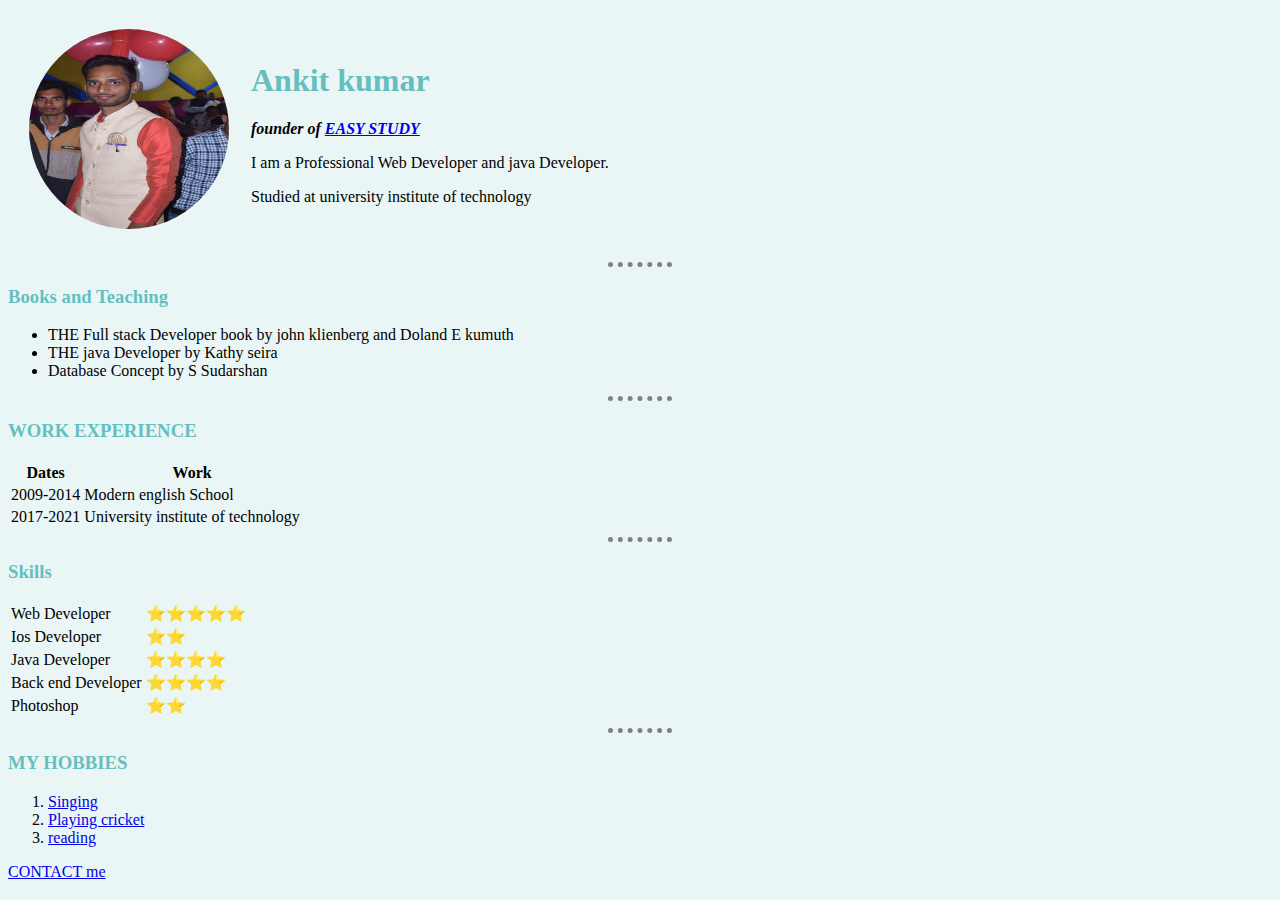
<file: index.html>
<!DOCTYPE html>
  <html lang="en" dir="ltr">
  <head>
    <meta charset="utf-8">
    <title> Ankit kumar Personal's site</title>
    <link rel="stylesheet" href="css/style.css">
  </head>
  <body>
    <table cellspacing="20">
      <tr>
    <td><img src="images/profile.jpg" alt="Ankit profile image" style="width:200px"></td>
    <td><h1>Ankit kumar</h1>
    <p><em><strong>founder of <a href="#">EASY STUDY</a></strong></em></p>
    <p>I am a Professional Web Developer and java Developer.</p>
    <p>Studied at university institute of technology</p><td>
    </tr>
    </table>
    <hr>
    <h3>Books and Teaching</h3>
    <ul>
      <li>THE Full stack Developer book by john klienberg and Doland E kumuth </li>
      <li>THE java Developer by Kathy seira</li>
      <li>Database Concept by S Sudarshan</li>
    </ul>
    <hr>
    <h3>WORK EXPERIENCE</h3>
    <table>
      <thead>
    <tr>
      <th>Dates</th>
      <th>Work</th>
    </tr>
    </thead>
    <tbody>
    <tr>
    <td>2009-2014</td>
    <td>Modern english School</td>
    </tr>
    </tbody>
    <tfoot>
    <tr>
      <td>2017-2021</td>
      <td>University institute of technology</td>
    </tr>
    </tfoot>
    </table>
    <hr>
  <h3>Skills</h3>
  <table>
    <tr>
      <td>Web Developer</td>
      <td>⭐⭐⭐⭐⭐</td>
    </tr>
    <tr>
      <td>Ios Developer</td>
      <td>⭐⭐</td>
    </tr>
    <tr>
      <td>Java Developer</td>
      <td>⭐⭐⭐⭐</td>
    </tr>
    <tr>
      <td>Back end Developer</td>
      <td>⭐⭐⭐⭐</td>
    </tr>
    <tr>
      <td>Photoshop</td>
      <td>⭐⭐</td>
    </tr>
    <tr>
  </table>
  <hr>
    <h3>MY HOBBIES</h3>
    <ol>
      <li><a href="#">Singing</a></li>
      <li><a href="#">Playing cricket</a></li>
      <li><a href="#">reading</a></li>
    </ol>
    <a href="contact.html">CONTACT me</a>
  </body>

  </html>
</file>
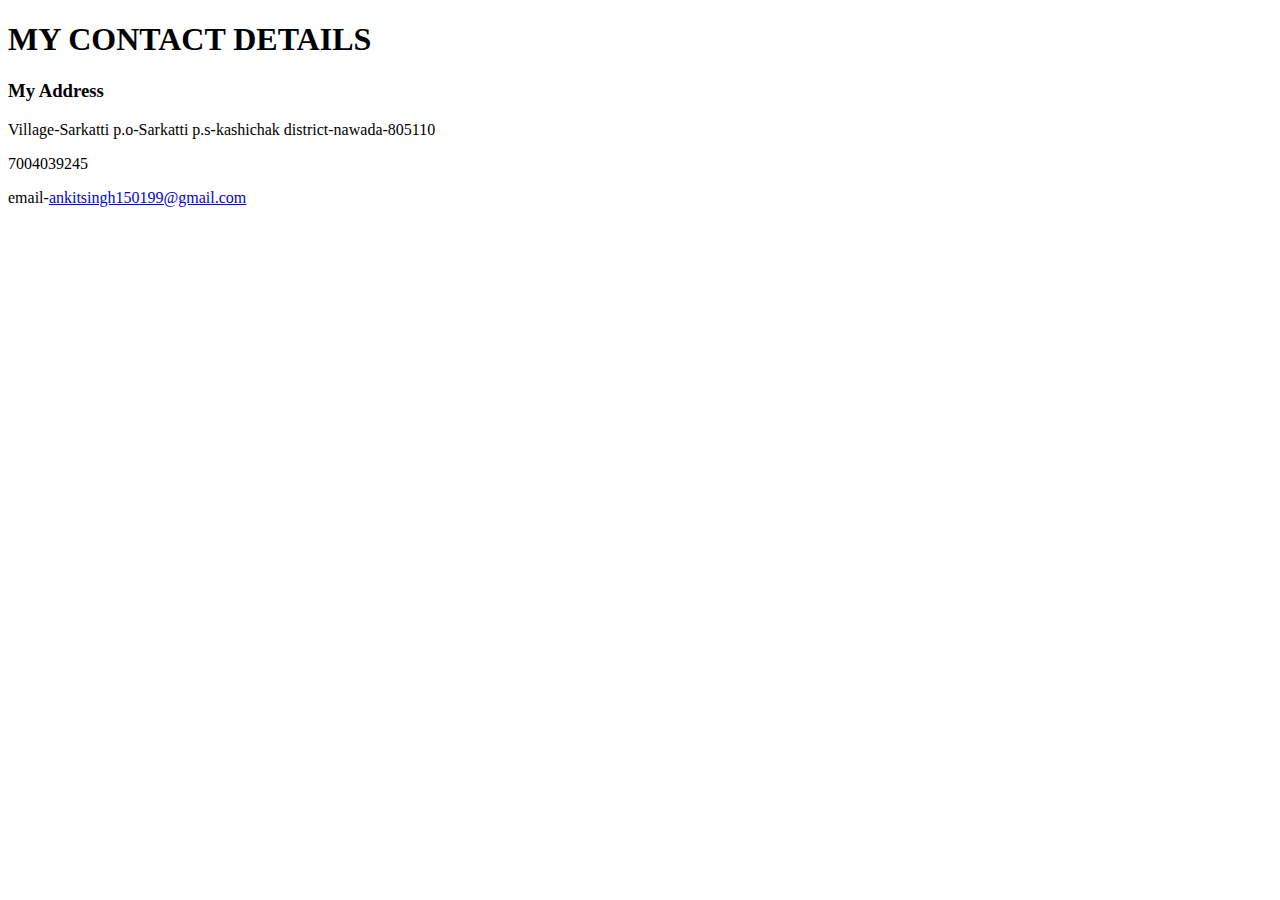
<file: contact.html>
<!DOCTYPE html>
<html lang="en" dir="ltr">
  <head>
    <meta charset="utf-8">
    <title></title>
  </head>
  <body>
    <h1>MY CONTACT DETAILS</h1>
    <h3>My Address</h3>
    <p>Village-Sarkatti p.o-Sarkatti p.s-kashichak district-nawada-805110</p>
    <p>7004039245</p>
    <p>email-<a href="#">ankitsingh150199@gmail.com</a></p>
  </body>
</html>
</file>
<file: css/style.css>
body{
  background-color: #EAF6F6;
}
hr{
  border-style: none;
  border-top-style: dotted;
  border-color: grey;
  border-width: 5px;
  width: 5%;
}
img{
  border-radius: 50%;
  width: 200px;
  height: 200px;
}
h1,h3{
  color: #66BFBF;
}
</file>
